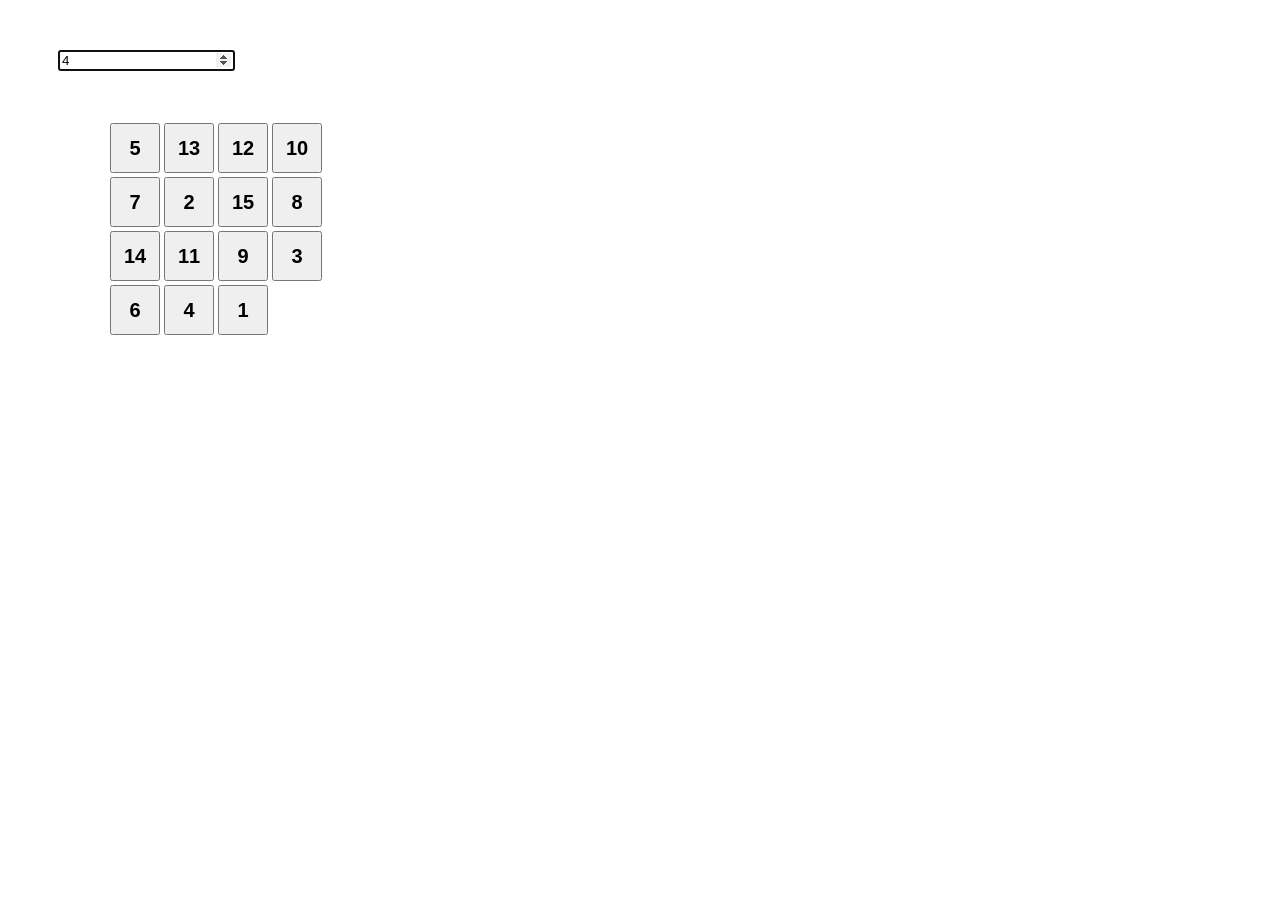
<file: Codeblocks/Dynamic Puzzle/index.html>
<html>
    <head>
        <!--link rel="stylesheet" href="index.css"-->
        <title>
            Puzzle
        </title>
        <style>
            .dynamic_puzzle{
                margin:50px;
            }
        </style>
    </head>
    <body>
        <div class="dynamic_puzzle">
            <input type="number" id="input_puzzle_boardsize" onchange="main(this.value)" onkeydown="keypress(event)" min="0" value="4" autofocus />
            <div id="puzzle" class="puzzle">
                <!--input type="number" id="input_puzzle_boardsize" onchange="main(this.value)" min="0"/-->
            </div>
        </div>
        <script src="index.js"></script>
    </body>
</html>
</file>
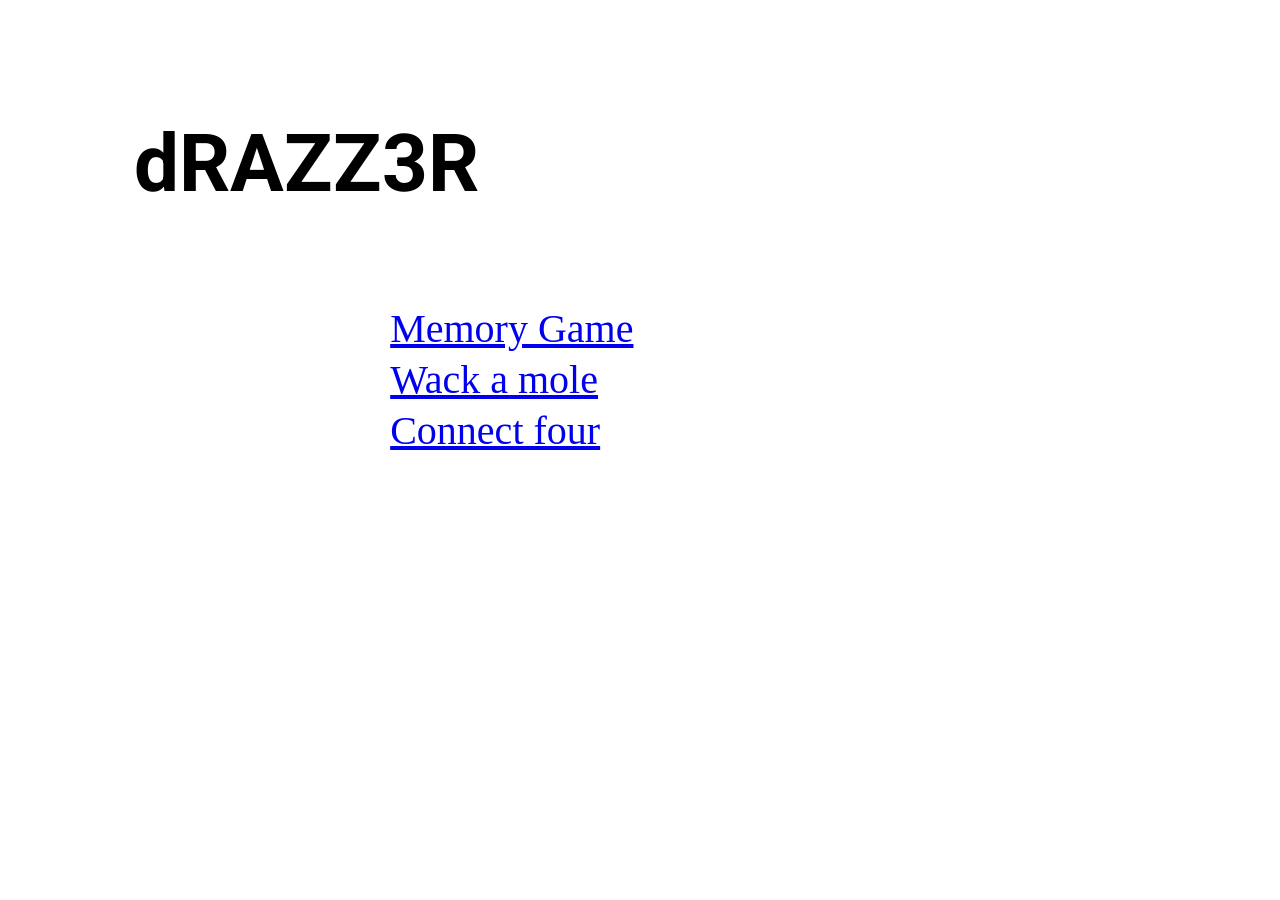
<file: Demo projects/Javascript Projects/index.html>
<!DOCTYPE html>
<html>
    <head>
        <meta charset="utf-8">
        <title>Games Project</title>
        <link href="https://fonts.googleapis.com/css2?family=Roboto:wght@100&display=swap" rel="stylesheet">
        <link rel = "icon" href = "https://image.flaticon.com/icons/png/512/9/9282.png" type = "image/x-icon">
    </head>
    <body>
        <h1 style="padding-left: 10%; padding-top: 5%; font-size: 80px; font-family: 'Roboto', sans-serif;">dRAZZ3R</h1>
        <div class="main" style="padding-left: 30%;padding-top: 3%; font-size: 40px;">
            <table>
                <tr>
                    <td>
                        <a href="./Project1/index.html" target="blank">Memory Game</a>
                    </td>
                </tr>
                <tr>
                    <td>
                        <a href="./Project2/index.html" target="blank">Wack a mole</a>
                    </td>
                </tr>
                <tr>
                    <td>
                        <a href="./Project3/index.html" target="blank">Connect four</a>
                    </td>
                </tr>
            </table>
        </div>
    </body>
</html>
</file>
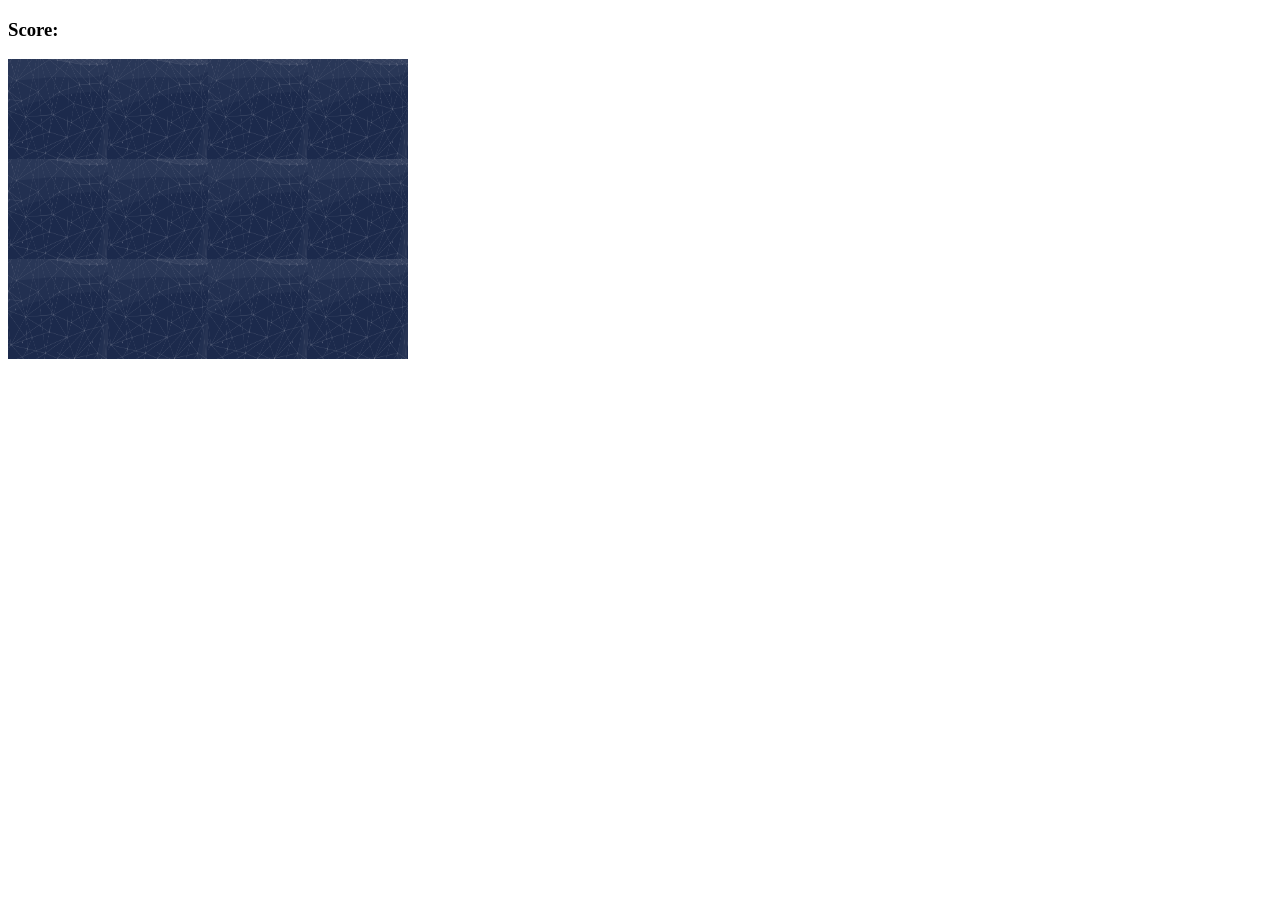
<file: Demo projects/Javascript Projects/Project1/index.html>
<!DOCTYPE html>
<html lang="en" dir="ltr">
    <head>
        <meta charset="UTF-8">
        <title>
            Memory Game 
        </title>
        <link rel = "icon" href = "images/brain.svg" type = "image/x-icon"> 
        <link rel="stylesheet" href="style.css"/>
        <script src="app.js" charset="UTF-8"></script>
    </head>
    <body>
        <h3>Score:<span id="result"></span></h3>

        <div class="grid">            
        </div>

    </body>
</html>
</file>
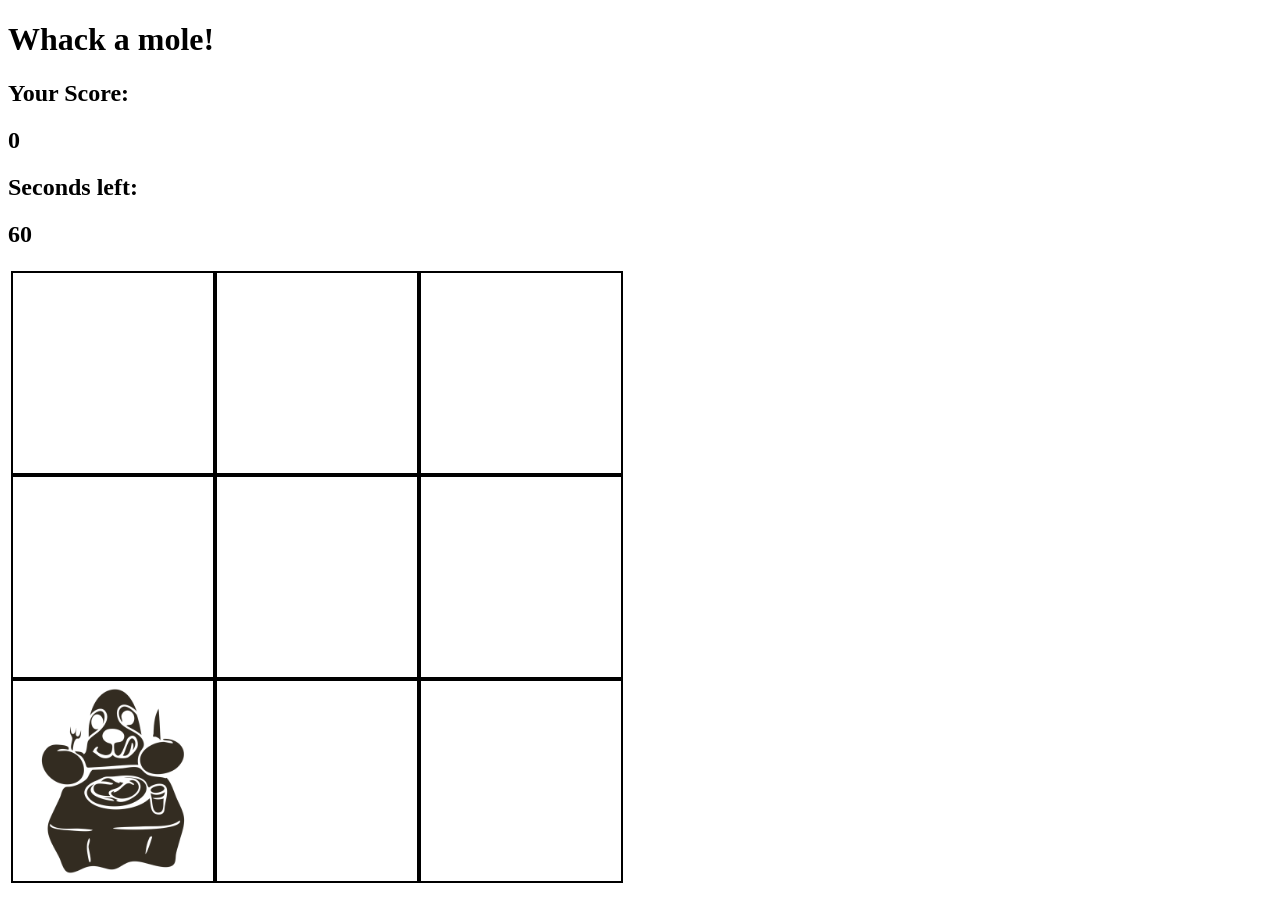
<file: Demo projects/Javascript Projects/Project2/index.html>
<!DOCTYPE html>
<html lang="en" dir="ltr">
    <head>
        <meta charset="UTF-8">
        <title>Whack a mole</title>
        <link rel = "icon" href = "images/titlepic.svg" type = "image/x-icon">
        <link rel="stylesheet" href="style.css">
        
    </head> 
    <body>
        <h1>Whack a mole!</h1>

        <h2>Your Score:</h2>
        <h2 id="score">0</h2>

        <h2>Seconds left:</h2>
        <h2 id="time-left">60</h2>

        <div class="grid">
            <div class="square" id="1"></div>
            <div class="square" id="2"></div>
            <div class="square" id="3"></div>
            <div class="square" id="4"></div>
            <div class="square" id="5"></div>
            <div class="square" id="6"></div>
            <div class="square" id="7"></div>
            <div class="square" id="8"></div>
            <div class="square" id="9"></div>
        </div>
    </body>
    <script src="app.js" charset="UTF-8"></script>
</html>
</file>
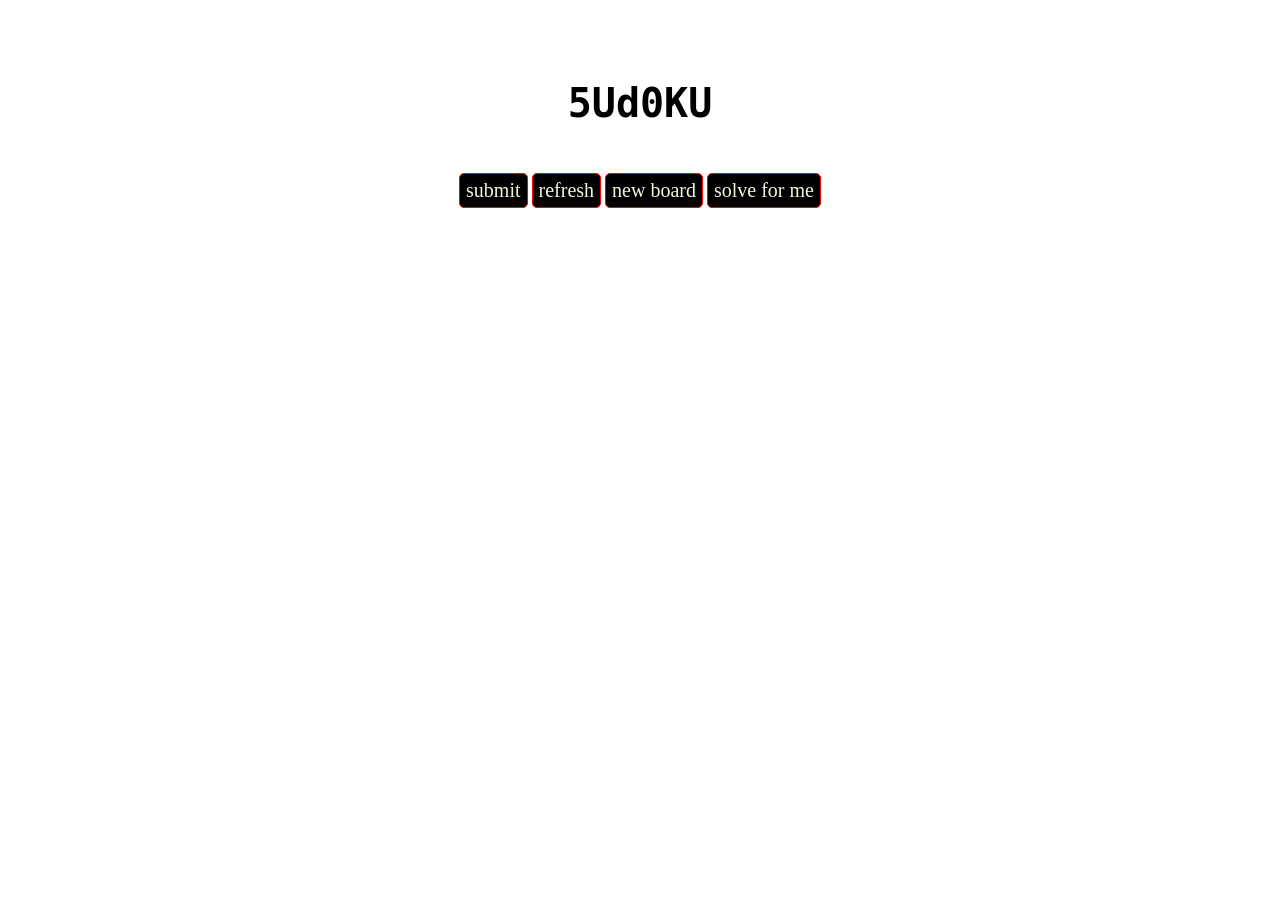
<file: Codeblocks/Sudoku/sudoku.html>
<html>
    <head>
        <link rel="stylesheet" href="style.css">
        <title>
            Sudoku
        </title>
    </head>
    <body>
        <div class="full">
            <h1>5Ud0KU</h1>
            <div id="sudoku_board">
                
            </div>
            <input type="button" value="submit"/>
            <input type="button" value="refresh" onclick="refresh()"/>
            <input type="button" value="new board" onclick="generate_board()"/>
            <input type="button" value="solve for me" onclick="board.solve()"/>
        </div>

        <script src="sudoku.js"></script>
    </body>
</html>
</file>
<file: Demo projects/Javascript Projects/Project1/style.css>
.grid{
    display:flex;
    flex-wrap: wrap;
    height:300px;
    width:400px;
}
</file>
<file: Demo projects/Javascript Projects/Project2/style.css>
.square{
    width: 200px;
    height: 200px;
    border: 2px solid black;
}
.grid{
    display: flex;
    flex-wrap: wrap;
    justify-content: center;
    align-content: center;
    width: 618px;
    height:618px;
}
.mole{
    background-image: url(images/mole.png);
    background-size: 200px 200px;
    background-repeat: no-repeat;
}
</file>
<file: Codeblocks/Sudoku/style.css>
.full h1{
    font-family:monospace;
    font-size:40px; 
}
.full{
    margin-top:80px;
    text-align:center; 
}
.full input[type=button]{
    margin-top:20px;
    width:auto;
    height:35px;
    font-size: 20px;
    border-radius: 5px;
    font-family: fantasy;
    background-color:black;
    color:beige;
    border-collapse: collapse;
    border:1px solid red; 
}
.full input:hover{
    cursor:pointer;
}
.row input {
    border: 2px solid black;
    font-family: revert;
    font-size: 30px;
    text-align: center;
    border-collapse: collapse;
    width: 50px;
    height: 50px;
}
.row input:focus{
    transform:scale(1.1);
    background-color:aqua; 
}
.row input:disabled{
    background-color:rgb(206, 197, 197); 
    cursor:text;
}
.column_separator, .separator{
    border:2px solid white; 
}
/* Chrome, Safari, Edge, Opera */
input::-webkit-outer-spin-button,
input::-webkit-inner-spin-button {
-webkit-appearance: none;
margin: 0;
}

/* Firefox */
input[type=number] {
-moz-appearance: textfield;
}
</file>
